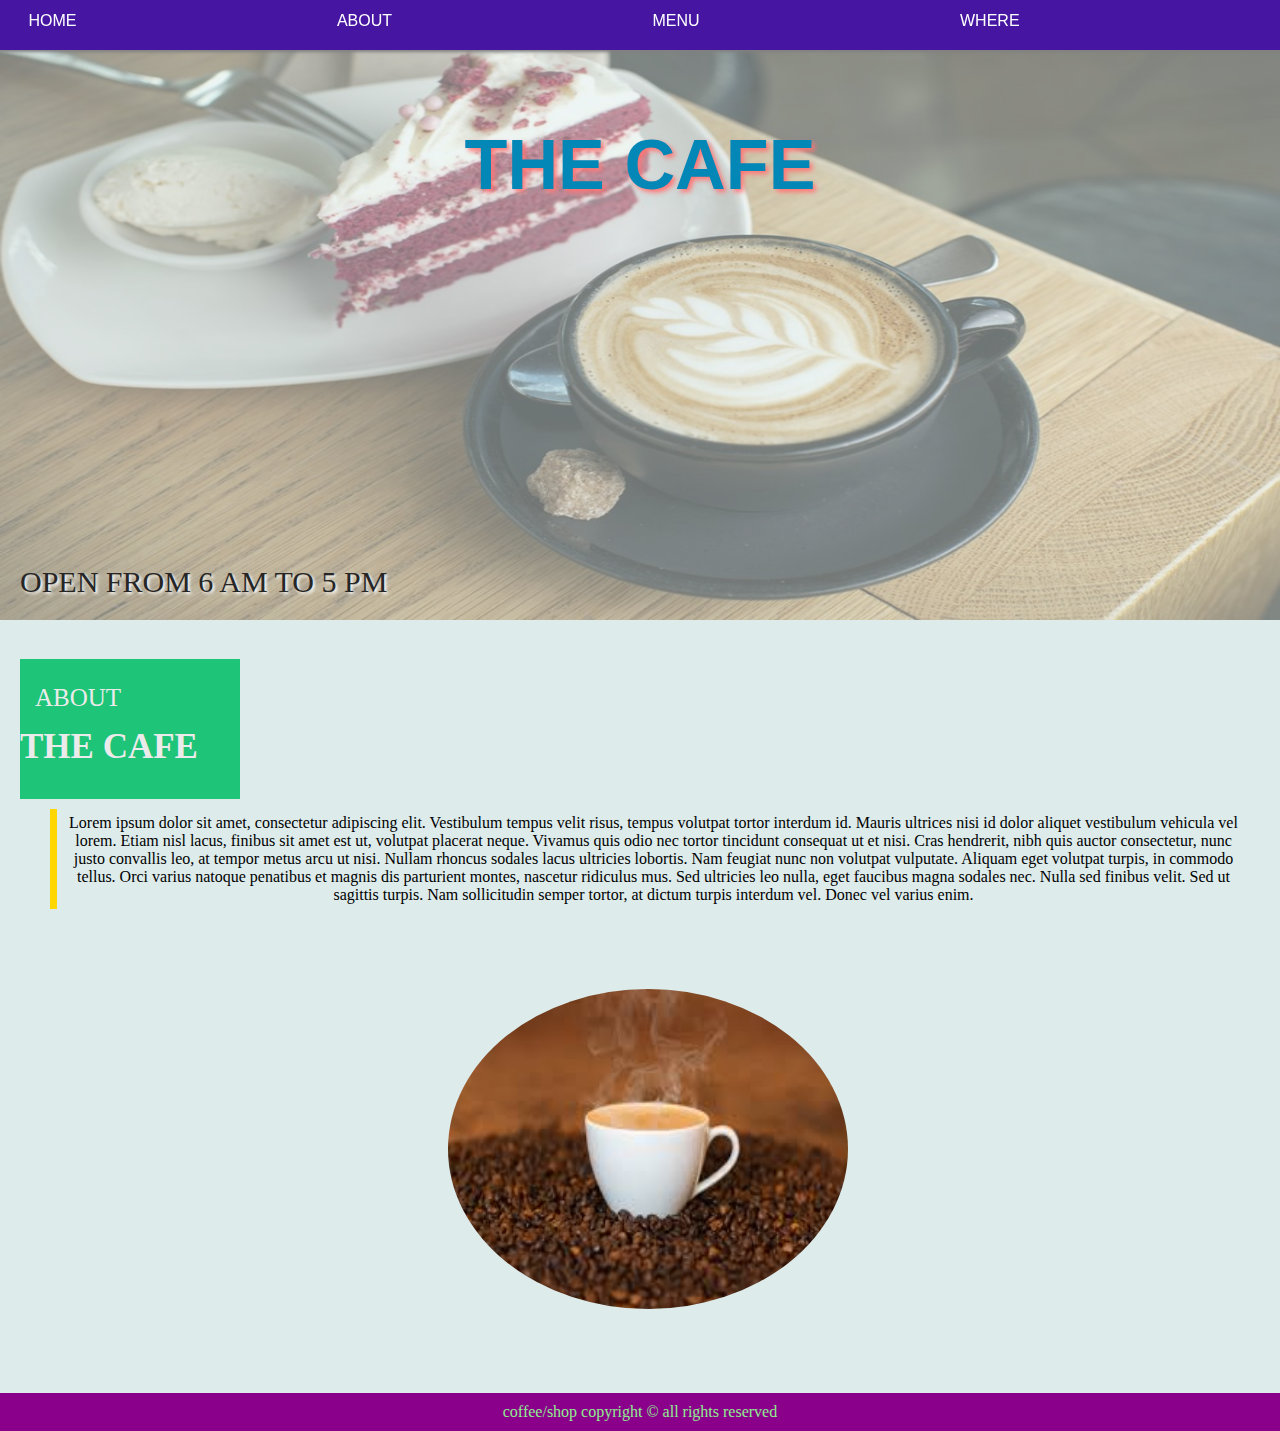
<file: index.html>
<!DOCTYPE html>
<html lang="en">
<head>
    <meta charset="UTF-8">
    <meta name="viewport" content="width=device-width, initial-scale=1.0">
    <meta http-equiv="X-UA-Compatible" content="ie=edge">
    <link rel="stylesheet" href="css_project1.css">
    <title>The_Cafe</title>
</head>
<body>
    
    <div id="nav">
        <ul>
        	<li>
        		<a href="">HOME</a>
			</li>
       		<li>
        		<a href="">ABOUT</a>
			</li>
       		<li>
        		<a href="">MENU</a>
			</li>
       		<li>
        		<a href="">WHERE</a>
			</li>
        		
        </ul>
     </div>
     <img src="cafe.jpeg" alt="" id="image">
     <div id="centered">
        <h3>THE CAFE </h3>
         
     </div>
     <div id="about">
         <p>OPEN FROM 6 AM TO 5 PM</p>
     </div>
     <div id="description">
         <p>ABOUT</p> 
         <h1>THE CAFE</h1>
     </div>
     <div id="text">
         <p>Lorem ipsum dolor sit amet, consectetur adipiscing elit. Vestibulum tempus velit risus, tempus volutpat tortor interdum id. Mauris ultrices nisi id dolor aliquet vestibulum vehicula vel lorem. Etiam nisl lacus, finibus sit amet est ut, volutpat placerat neque. Vivamus quis odio nec tortor tincidunt consequat ut et nisi. Cras hendrerit, nibh quis auctor consectetur, nunc justo convallis leo, at tempor metus arcu ut nisi. Nullam rhoncus sodales lacus ultricies lobortis. Nam feugiat nunc non volutpat vulputate. Aliquam eget volutpat turpis, in commodo tellus. Orci varius natoque penatibus et magnis dis parturient montes, nascetur ridiculus mus. Sed ultricies leo nulla, eget faucibus magna sodales nec. Nulla sed finibus velit. Sed ut sagittis turpis. Nam sollicitudin semper tortor, at dictum turpis interdum vel. Donec vel varius enim.

                
                
                </p>


     </div>
     <div class="cofe">
     <img src="coffee.jpg" alt="">
		 
	</div>
    <footer>
        coffee/shop copyright &copy; all rights reserved
    </footer>



     
</body>
</html>
</file>
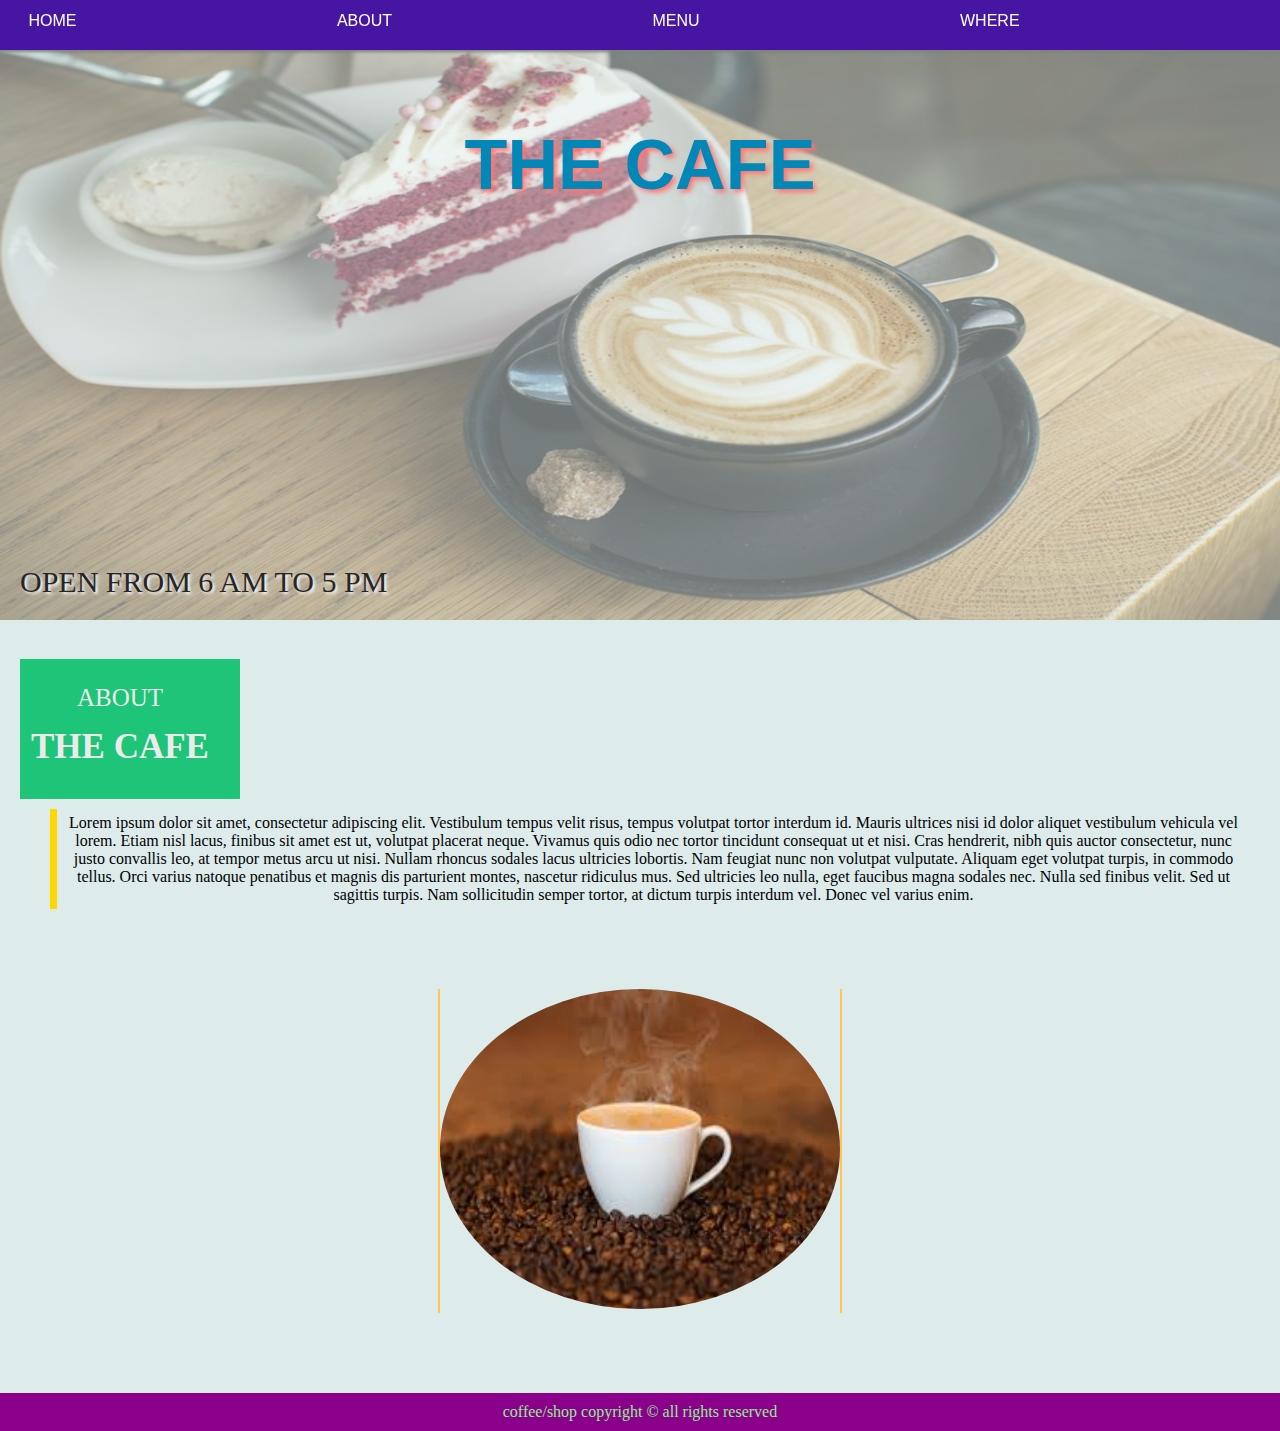
<file: the_cafe.html>
<!DOCTYPE html>
<html lang="en">
<head>
    <meta charset="UTF-8">
    <meta name="viewport" content="width=device-width, initial-scale=1.0">
    <meta http-equiv="X-UA-Compatible" content="ie=edge">
    <link rel="stylesheet" href="cafe_style.css">
    <title>The_Cafe</title>
</head>
<body>
    
    <div id="nav">
        <ul>
        	<li>
        		<a href="">HOME</a>
			</li>
       		<li>
        		<a href="">ABOUT</a>
			</li>
       		<li>
        		<a href="">MENU</a>
			</li>
       		<li>
        		<a href="">WHERE</a>
			</li>
        		
        </ul>
     </div>
     <img src="cafe.jpeg" alt="" id="image">
     <div id="centered">
        <h3>THE CAFE </h3>
         
     </div>
     <div id="about">
         <p>OPEN FROM 6 AM TO 5 PM</p>
     </div>
     
     <div id="description">
        <center>
         <p>ABOUT</p> 
         <h1>THE CAFE</h1>
         </center>
     </div>
     
     <div id="text">
         <p>Lorem ipsum dolor sit amet, consectetur adipiscing elit. Vestibulum tempus velit risus, tempus volutpat tortor interdum id. Mauris ultrices nisi id dolor aliquet vestibulum vehicula vel lorem. Etiam nisl lacus, finibus sit amet est ut, volutpat placerat neque. Vivamus quis odio nec tortor tincidunt consequat ut et nisi. Cras hendrerit, nibh quis auctor consectetur, nunc justo convallis leo, at tempor metus arcu ut nisi. Nullam rhoncus sodales lacus ultricies lobortis. Nam feugiat nunc non volutpat vulputate. Aliquam eget volutpat turpis, in commodo tellus. Orci varius natoque penatibus et magnis dis parturient montes, nascetur ridiculus mus. Sed ultricies leo nulla, eget faucibus magna sodales nec. Nulla sed finibus velit. Sed ut sagittis turpis. Nam sollicitudin semper tortor, at dictum turpis interdum vel. Donec vel varius enim.

                
                
                </p>


     </div>
     <div class="animated-cofe">
     	
     <center>
     <div class="cofe">
     <img src="coffee.jpg" alt="">
		 </div>	
		 </center> 
	</div>
    <footer>
        coffee/shop copyright &copy; all rights reserved
    </footer>



     
</body>
</html>
</file>
<file: css_project1.css>
*,body,html{
	margin: 0;
	padding: 0;
}
body {
    background-color: rgb(221, 235, 235);
}
#nav {
	width: 100%;
	position: fixed;
	z-index: 1;
    background-color: #4615a1;
    color: white;
    text-align: center;
    font-family: Arial, Helvetica, sans-serif;
    padding: 20px;
    margin: -8px;
    box-shadow: 0 2px 3px 0 grey;
}
#nav ul{
	width:100%;
}
#nav ul li{
	text-align: center;
	margin-right: 20%;
	
	display: inline-block;
	
}
#nav ul li a{
	color:white;
	text-decoration:none;
	
    margin: 0;
    transition: 0.5s ease;

}
#nav ul li a:hover{
	color: rgba(207,82,82,1.00);
}
#image {
	opacity: 0.5;
	position:sticky;
    margin: 0;
	padding: 0;
    height: 620px;
    width: 100%;
	z-index: -1;
}
#centered {
    text-align: center;
    font-size: 60px;
	font-weight: 100;
    color: rgba(3,135,183,1.00);
    margin: -500px 0 360px;
    font-family: Arial, Helvetica, sans-serif;
    text-shadow: 3px 3px 5px rgba(255,116,116,1.00);
}
#about {
	margin-left: 20px;
	margin-bottom: 60px;
    font-size: 30px;
	color: rgba(38,38,38,1.00);
    font-family: Georgia, 'Times New Roman', Times, serif;
    text-shadow: 2px 2px 3px white;
}
#description {
	color: rgba(235,235,235,1.00);
	cursor:pointer;
	margin-left: 20px;
   
  
    padding: 10px 20px 10px 0 ;
	padding-bottom: 50px;
    margin-bottom: 10px;
	width: 200px;
    height: 80px;
	transition: 0.6s ease;
    background: rgba(30,196,119,1.00);
   
}
#description p{
	font-size:25px;
	padding: 15px;
	margin-bottom: 0;
}
#description p+h1{
	font-size: 35px;
	
}
#description:hover{
	background-color:rgba(47,139,9,1.00);
	color: white;
}


#text{
	
	position:relative;
	
   
    margin-top: 3px;
    padding: 5px;
    border-left: 7px solid gold;
    text-align: center;
	margin:0 30px 0 50px;
    
}

#description:hover #text{
	color: aliceblue;
}

div.cofe{
	align-items: center;
	width:100%;
	margin:80px 0;
	align-content: center;

}

div.cofe img{
	
	position:relative;
	left:35%;
	width:100%;
	max-width:400px; 
    height:320px ;
    
    border-radius: 50%;
}
footer {
	position: relative;
	top:100%;
    text-align: center;
    background-color: darkmagenta;
    color: lightgreen;
   
    padding: 10px;
}
</file>
<file: cafe_style.css>
*,body,html{
	margin: 0;
	padding: 0;
}
body {
    background-color: rgb(221, 235, 235);
}
#nav {
	width: 100%;
	position: fixed;
	z-index: 1;
    background-color: #4615a1;
    color: white;
    text-align: center;
    font-family: Arial, Helvetica, sans-serif;
    padding: 20px;
    margin: -8px;
    box-shadow: 0 2px 3px 0 grey;
}
#nav ul{
	width:100%;
}
#nav ul li{
	text-align: center;
	margin-right: 20%;
	
	display: inline-block;
	
}
#nav ul li a{
	color:white;
	text-decoration:none;
	
    margin: 0;
    transition: 0.5s ease;

}
#nav ul li a:hover{
	color: rgba(207,82,82,1.00);
}
#image {
	opacity: 0.5;
	position:sticky;
    margin: 0;
	padding: 0;
    height: 620px;
    width: 100%;
	z-index: -1;
}
#centered {
    text-align: center;
    font-size: 60px;
	font-weight: 100;
    color: rgba(3,135,183,1.00);
    margin: -500px 0 360px;
    font-family: Arial, Helvetica, sans-serif;
    text-shadow: 3px 3px 5px rgba(255,116,116,1.00);
}
#about {
	margin-left: 20px;
	margin-bottom: 60px;
    font-size: 30px;
	color: rgba(38,38,38,1.00);
    font-family: Georgia, 'Times New Roman', Times, serif;
    text-shadow: 2px 2px 3px white;
}
#description {
	color: rgba(235,235,235,1.00);
	cursor:pointer;
	margin-left: 20px;
   
  
    padding: 10px 20px 10px 0 ;
	padding-bottom: 50px;
    margin-bottom: 10px;
	width: 200px;
    height: 80px;
	transition: 2s ease;
    background: rgba(30,196,119,1.00);
   
}
#description p{
	font-size:25px;
	padding: 15px;
	margin-bottom: 0;
}
#description p+h1{
	font-size: 35px;
	
}
#description:hover{
	background-color:rgba(47,139,9,1.00);
	color: white;
	width:100%;
}


#text{
	
	position:relative;
	
   
    margin-top: 3px;
    padding: 5px;
    border-left: 7px solid gold;
    text-align: center;
	margin:0 30px 0 50px;
    
}

#description:hover #text{
	color: aliceblue;
}

.animated-cofe{
	width:100%;
	margin:80px 0;
}

div.cofe{
	border-left:2px solid rgba(255,196,85,1.00);
	border-right:2px solid rgba(255,196,85,1.00); 
	width:400px;
	transition:all 1s ease;
	animation-timing-function: ease-in-out;
	
	

}
div.cofe:hover{
	width:700px;
	animation-name: backcofe;
	animation-iteration-count: infinite;
	animation-duration: 3s;
	
}
div.cofe img{
	
	position:relative;
	
	
	max-width:400px; 
    height:320px ;
    
    border-radius: 50%;
}
footer {
	position: relative;
	top:100%;
    text-align: center;
    background-color: darkmagenta;
    color: lightgreen;
   
    padding: 10px;
}

@keyframes backcofe{
	0% {background: linear-gradient(rgba(0,0,0,0.1),rgba(0,0,0,0.1)) }
	25% {background: linear-gradient(rgba(0,0,0,0.2),rgba(0,0,0,0.2)) }
	50% {background: linear-gradient(rgba(0,0,0,0.3),rgba(0,0,0,0.3)) }
	75% {background: linear-gradient(rgba(0,0,0,0.2),rgba(0,0,0,0.2)) }
	100% {background: linear-gradient(rgba(0,0,0,0.1),rgba(0,0,0,0.1)) }
	
}
</file>
